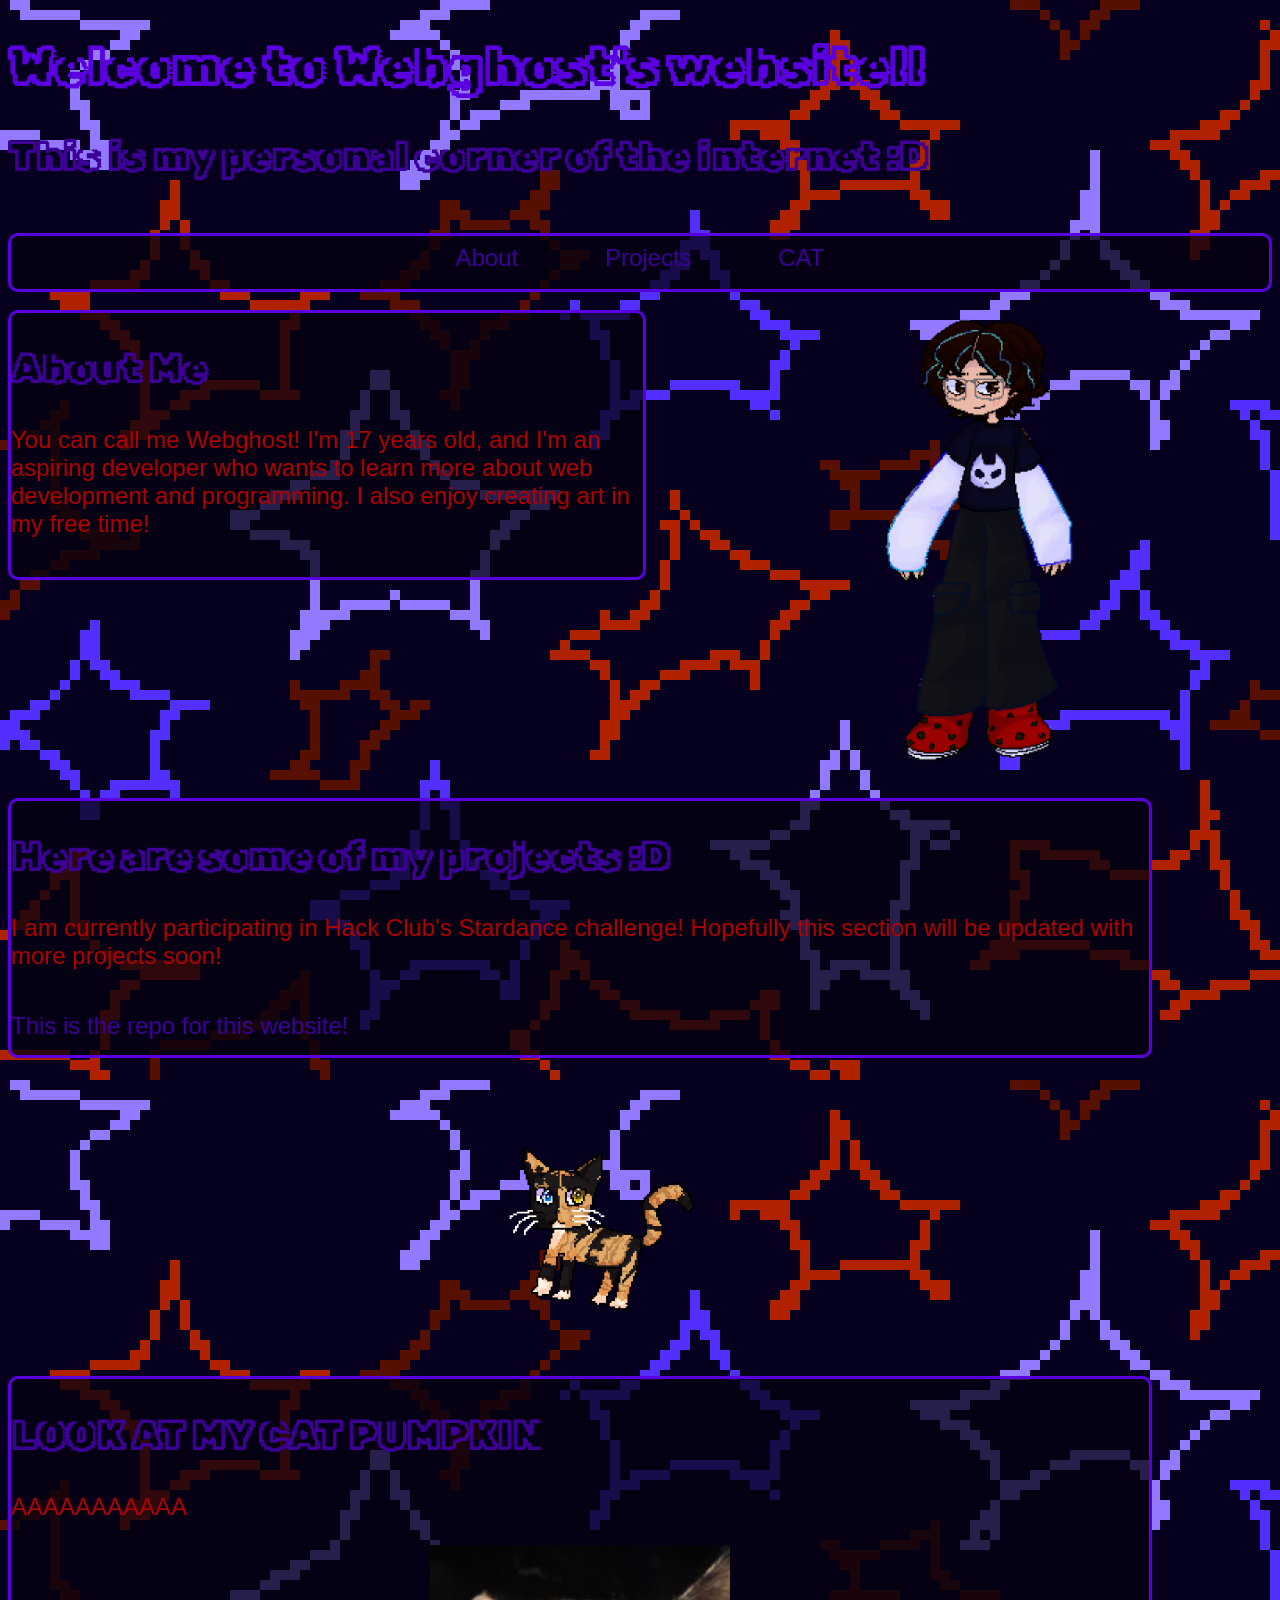
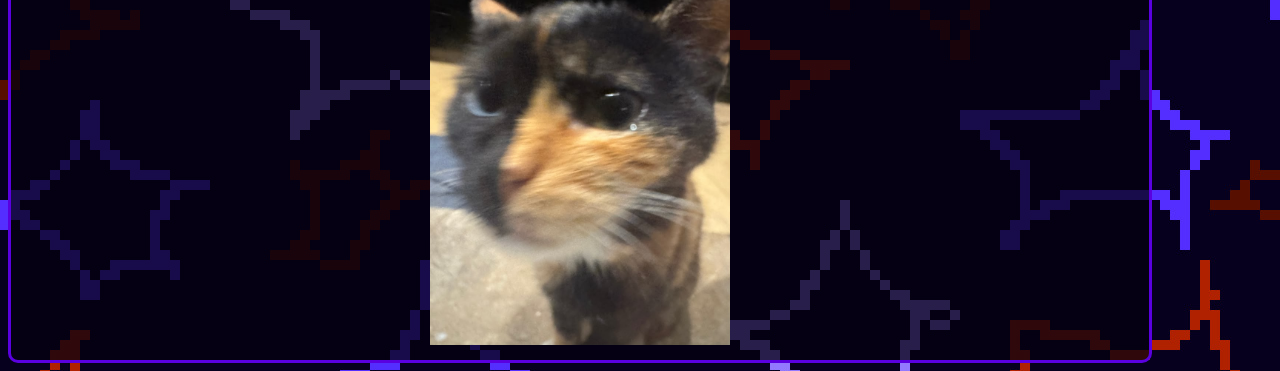
<file: index.html>
<!DOCTYPE html>
<html lang="en">
    <head>
<meta charset="UTF-8">
<meta name="viewport" content="width=device-width, initial-scale= 1.0">
<title> Webghost's Website</title>
<link rel="icon" href="favicon.png" >
<link rel="stylesheet" href="Stylesheet.css">
<link rel="stylesheet" href= "https://fonts.googleapis.com/css2?family=Rubik+Iso&family=Geist+Pixel">
    </head>
    <body>
<header>
    <h1> Welcome to Webghost's website!! </h1>
    <h2> This is my personal corner of the internet :D </h2>
   <br>
    <nav>
        <div id="navlink">
    <a href="#about"> About </a>
    <a href="#projects"> Projects </a>
    <a href="#cat"> CAT </a>
    </div>
    </nav>
</header>
<br>
<section id="about">
     
    <div class=" textbox-left">
    <h2> About Me </h2>
 <p > You can call me Webghost! I'm 17 years old, and I'm an aspiring developer who wants to learn more about web development and programming.
    I also enjoy creating art in my free time! </p>
   
 </div>
 <img src="Its me.png" alt="A pixel drawing of me, with short brown hair, teal highlights, and a dark blue shirt with a cat on it" height="500px" class="right"/>

</section>
<br>
<section id="projects">
    <div class="textbox">
    <h2> Here are some of my projects :D </h2>
    <p> I am currently participating in Hack Club's Stardance challenge! Hopefully this section will be updated with more projects soon! </p>
    <br>
    <a href="https://github.com/Web-ghost39/My-Website">This is the repo for this website! </a>
    <br>
</div>
    
</section>
<br>
<section id="cat">
    <img src="Pumpkin pixel.png" alt="A pixel drawing of my cat Pumpkin" height="300px" class="center"/>
    <div class="textbox">
    <h2> LOOK AT MY CAT PUMPKIN </h2>
    <p> AAAAAAAAAAA </p>
    <img src="PUMPKIN.jpeg" alt="Pumpkin, a tortie whose face is half black and half orange, left eye is green and right is blue." height="400 px" class="center"/>
    </div>
</section>
    </body>
</html>
</file>
<file: Stylesheet.css>
body {
background-image: url("Background.jpeg");
}


div {
background-color: rgba(5, 0, 15, 0.75);
border-radius: 10px;
border: 3px solid #5a00e0;
padding-bottom: 15px;
}

h1 {
font-family: Rubik Iso, sans-serif;
font-size: 40pt;
color: #5a00e0 ;

}

h2 {
Font-family: Rubik iso, sans-serif;
font-size: 30pt;
color:#3c0096

}



p {
Font-family: Geist Pixel, sans-serif;
font-size: 18pt;
color: #b00000



}

a {
 Font-family: Geist Pixel, sans-serif;
 font-size: 18pt;
 color: #3c0096;
 text-decoration: none;
}

nav {
 text-align: center;
 word-spacing: 80px;
 text-decoration:none;
}

#navlink {
font-size: 25pt;
}


.textbox {
    width: 90%;
    margin-right: 100 px;
}
  
 .center {
display:block;
margin-left: auto;
margin-right: auto;

 }

 .textbox-left {
width: 50% ;
margin-right: 100px ;


 }


 .right {
display: block;
    margin-left: 50%;
margin-top: -300px;
 }
</file>
